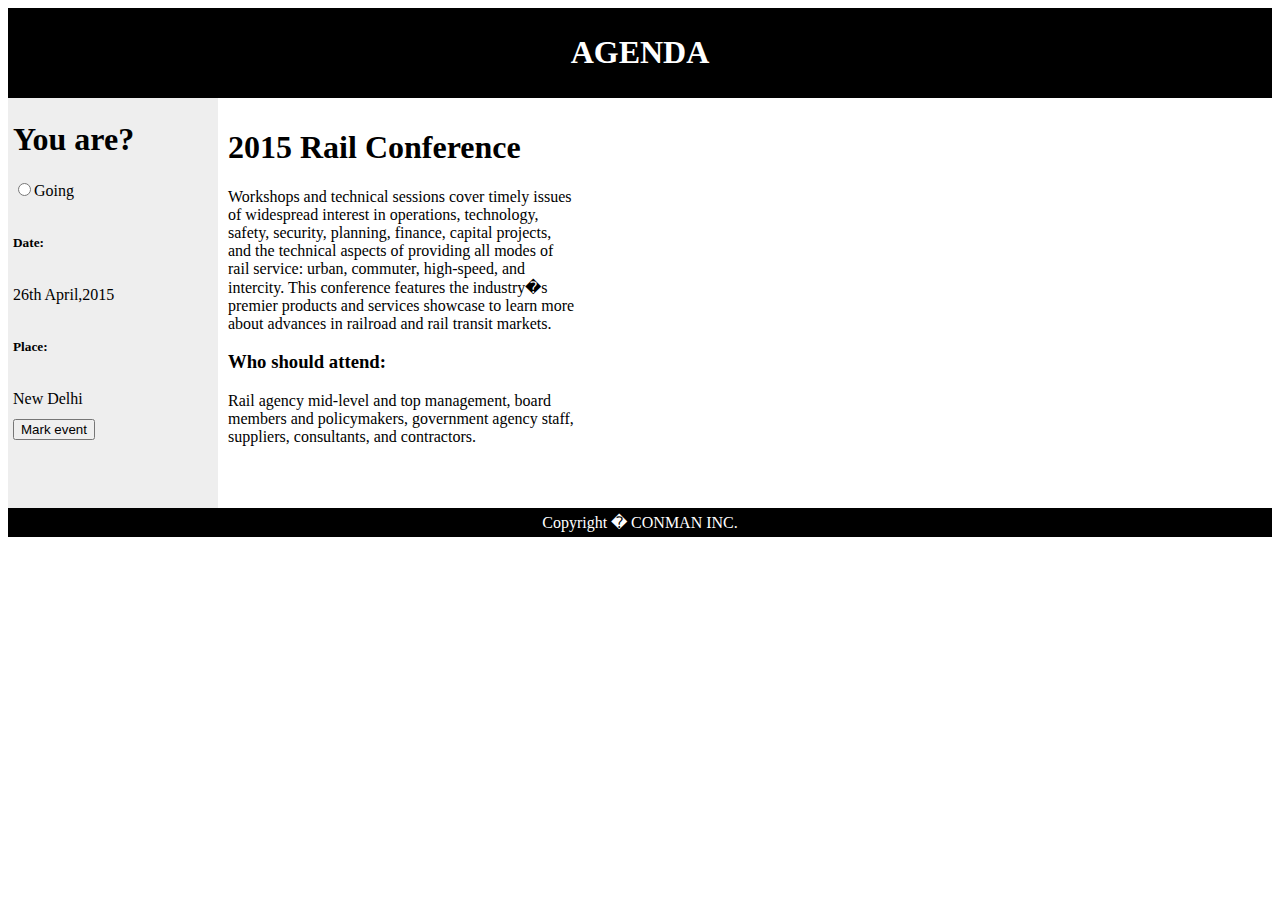
<file: agenda.html>
<!DOCTYPE html>
<html>

<head>
<style>
#header {
    background-color:black;
    color:white;
    text-align:center;
    padding:5px;
}
#nav {
    line-height:30px;
    background-color:#eeeeee;
    height:400px;
    width:200px;
    float:left;
    padding:5px;	      
}
#section {
    width:350px;
    float:left;
    padding:10px;	 	 
}
#footer {
    background-color:black;
    color:white;
    clear:both;
    text-align:center;
   padding:5px;	 	 
}
</style>
</head>

 


<body>

<div id="header">
<h1>AGENDA</h1>
</div>

<div id="nav">
<h1> You are?</h1>
<form action="login.html" name="agendaform" method="post">
<input type="radio" name="status" value="going">Going
<br>

<h5>Date:</h5> 26th April,2015<br>
<h5>Place:</h5>New Delhi<br>
<input type="submit" action="login.html"value="Mark event">
</form>
</div>

<div id="section">
<h1>2015 Rail Conference</h1>
<p>
Workshops and technical sessions cover timely issues of widespread interest in operations, technology, safety, security, planning, finance, capital projects, and the technical aspects of providing all modes of rail service: urban, commuter, high-speed, and intercity.

This conference features the industry�s premier products and services showcase to learn more about advances in railroad and rail transit markets.
</p>
<h3>Who should attend:</h3>
<p>
Rail agency mid-level and top management, board members and policymakers, government agency staff, suppliers, consultants, and contractors.
</p>
</div>

<div id="footer">
Copyright � CONMAN INC.
</div>

</body>
</html>
</file>
